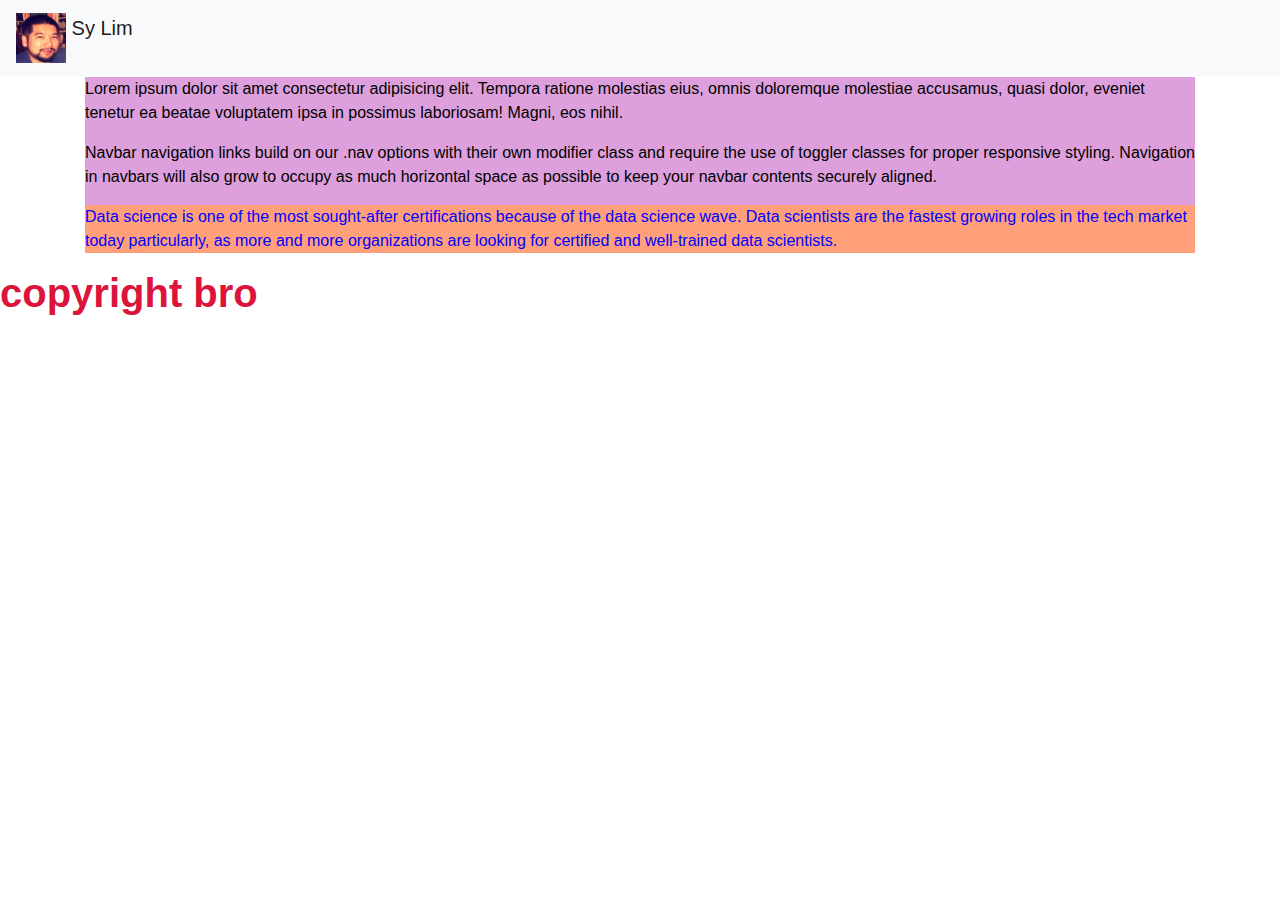
<file: index.html>
<!--Assignment One Instructions (Bootstrap)
    
    Using Bootstrap, recreate your portfolio site with the following items:

   * A navbar

   * A responsive layout (remember the grid, rows and columns are your friends)

     * eg. On `xs` and `sm` screens, content should take up the entire screen. 
     On `md` and larger screens, 
     you should have some margins on the left and right side of the screen. 
     Check out various sites on your mobile device versus your computer to see this in action!

   * Responsive images

   **BONUS**
   Using Bootstrap, make a sticky footer and use sub-rows and 
   sub-columns on your portfolio site _(Hint: Check out the Bootstrap documentation)_

3. Your Bootstrap solution should minimize use of media queries.

4. Deploy your new Bootstrap-powered portfolio to GitHub Pages.-->

<!DOCTYPE html>
<html>

<head>
    <meta charset="utf-8">

    <meta http-equiv="X-UA-Compatible" content="IE=edge">

    <title>Sy's Portfolio</title>

    <meta name="viewport" content="width=device-width, initial-scale=1">

    <link rel="stylesheet" type="text/css" media="screen" href="style.css">

    <link rel="stylesheet" href="https://stackpath.bootstrapcdn.com/bootstrap/4.3.1/css/bootstrap.min.css"
        integrity="sha384-ggOyR0iXCbMQv3Xipma34MD+dH/1fQ784/j6cY/iJTQUOhcWr7x9JvoRxT2MZw1T" crossorigin="anonymous">




</head>

<body class="body">

    <!-- Image and text -->
<nav id="nav" class="navbar navbar-light bg-light">
        <a class="navbar-brand" href="http://google.com">
          <img src="sy4.png" width="50" height="50" class="d-inline-block align-top" alt="Sy">
          Sy Lim
        </a>

      </nav>

    <div class="container">

        <div id="row1">
            <div class="column1">
                <p>
            Lorem ipsum dolor sit amet consectetur adipisicing elit. Tempora ratione molestias eius, omnis doloremque molestiae
            accusamus, quasi dolor, eveniet tenetur ea beatae voluptatem ipsa in possimus laboriosam! Magni, eos nihil.

                </p>
            </div>
            <div class="column1">
                <p>
                    Navbar navigation links build on our .nav options with their own modifier class and require the use of toggler
                    classes for proper responsive styling. Navigation in navbars will also grow to occupy as much horizontal space
                    as possible to keep your navbar contents securely aligned.
            
            
                </p>
            </div>
        </div>

        <div id="row2">

            <div class="column2">
                <p>
                    Data science is one of the most sought-after certifications because of the data science wave. Data scientists
                    are the fastest growing roles in the tech market today particularly, as more and more organizations are looking
                    for certified and well-trained data scientists.
                </p>
            </div>

            <div class="column2">

            </div>
        </div>
    </div>
</body>
<footer>
<h1><strong>copyright bro</strong></h1>
</footer>

</html>
</file>
<file: style.css>
body
{
    
}

.container
{
    color: darkblue;
    margin: 1px;
    
}
#row1 
{ 
    color: black;
    
    background: lightgrey;
}
#row2
{
    color: blue;
    
    background: lightgrey;
}
.column1
{
background: plum;
display: inline-flex;

}
.column2
{
    background: lightsalmon;

}
h1
{
    color: crimson;
}
</file>
